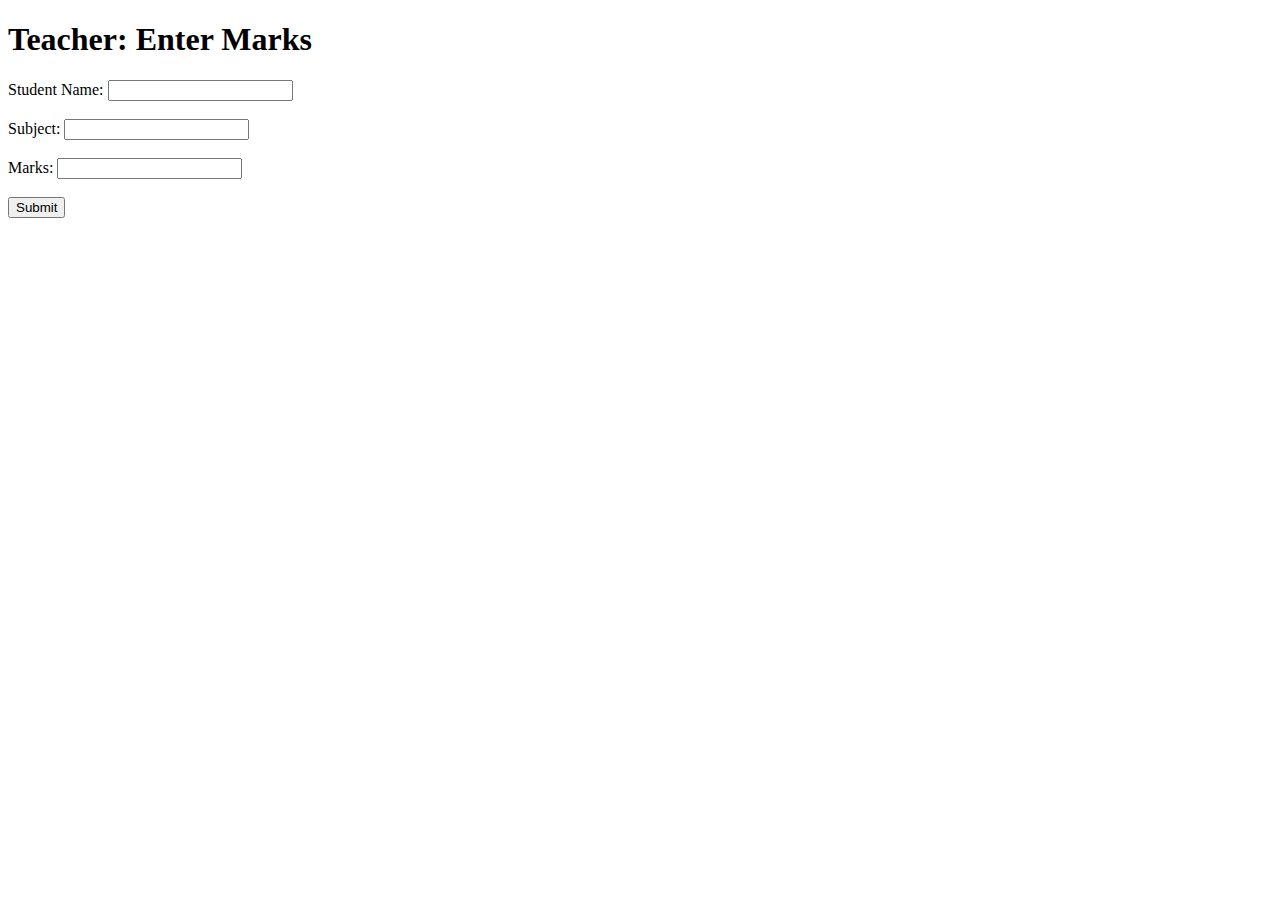
<file: projects/marks_app/Templates/add.html>
<!DOCTYPE html>
<html>
<head>
    <title>Enter Marks</title>
</head>
<body>
    <h1>Teacher: Enter Marks</h1>
    <form action="/submit_marks" method="post">
        Student Name: <input type="text" name="student_name"><br><br>
        Subject: <input type="text" name="subject"><br><br>
        Marks: <input type="number" name="marks"><br><br>
        <input type="submit" value="Submit">
    </form>
</body>
</html>
</file>
